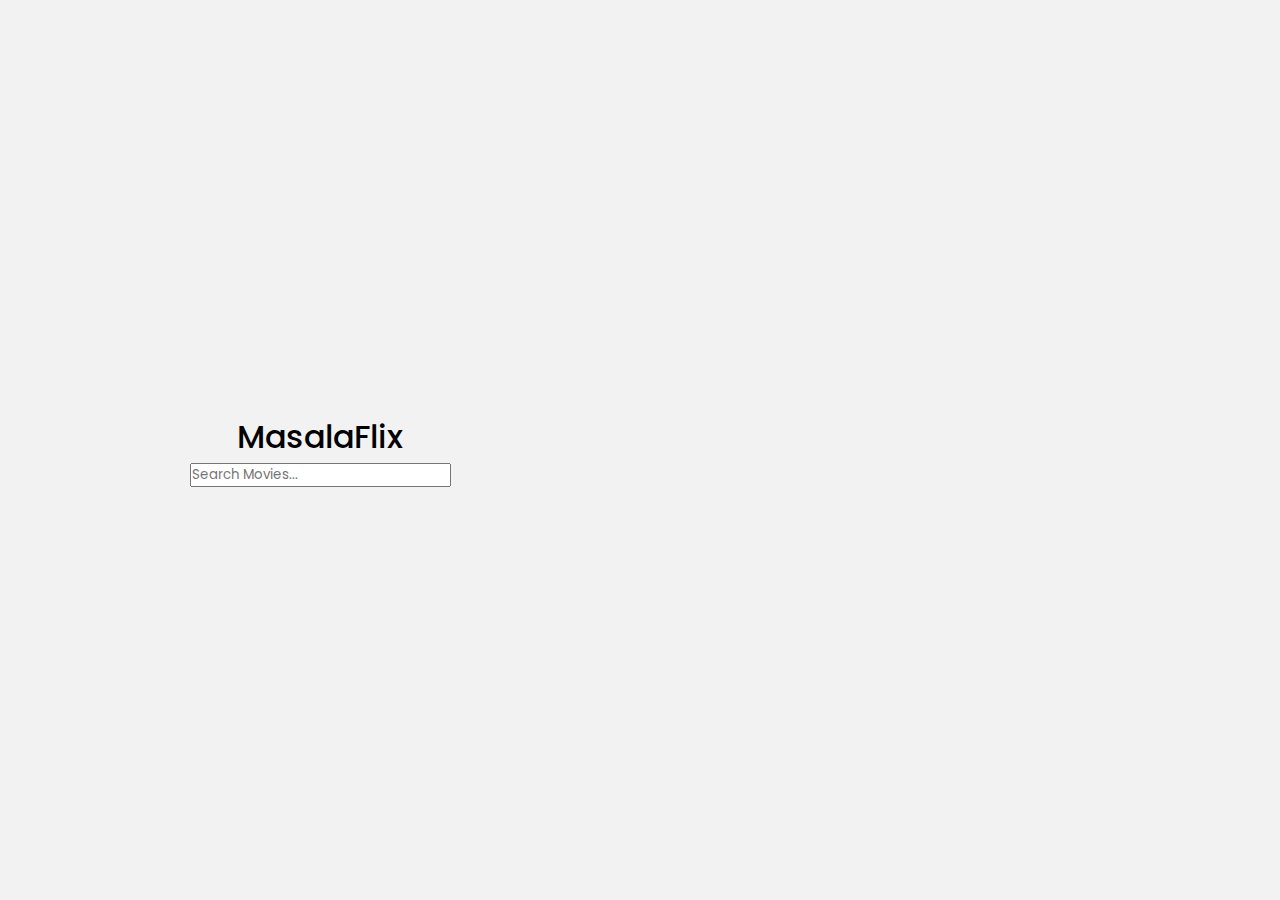
<file: index.html>
<!DOCTYPE html>
<html lang="en">
<head>
    <meta charset="UTF-8">
    <meta name="viewport" content="width=device-width, initial-scale=1.0">
    <title>MasalaFlix - Free Movies</title>
    <link rel="stylesheet" href="style.css">
</head>
<body>

    <header>
        <h1>MasalaFlix</h1>
        <input type="text" id="searchBox" placeholder="Search Movies..." onkeyup="searchMovies()">
    </header>

    <main id="videoContainer">
        <!-- Internet Archive Movie Embed -->
        <iframe src="https://archive.org/embed/mughal-e-azam-color-hd" width="640" height="480" frameborder="0" webkitallowfullscreen="true" mozallowfullscreen="true" allowfullscreen></iframe>
    </main>

    <script src="script.js"></script>

</body>
</html>
</file>
<file: style.css>
@import url('https://fonts.googleapis.com/css2?family=Poppins:wght@300;400;500;600;700&display=swap');

*{
    margin: 0;
    padding: 0;
    box-sizing: border-box;
    font-family: 'Poppins', sans-serif;
}

body{
    height: 100vh;
    display: flex;
    align-items: center;
    justify-content: center;
    background-color: #f2f2f2;
}

.container{
    background-color: #fff;
    padding: 2rem;
    border-radius: 10px;
    box-shadow: 0 0 10px rgba(0, 0, 0, 0.2);
}

h1{
    text-align: center;
    font-weight: 500;
}

.board{
    width: 400px;
    margin: 20px auto;
}

.buttons{
    margin-top: 20px;
    display: flex;
    justify-content: center;
    gap: 10px;
}

button{
    color: #fff;
    background-color: #000;
    border: none;
    width: 120px;
    height: 40px;
    border-radius: 6px;
    font-size: 0.9rem;
    cursor: pointer;
    transition: all 0.3s ease;
}

button:hover{
    background-color: #434343;
}

.move-history{
    margin-top: 20px;
    border: 1px solid #ccc;
    padding: 10px;
    border-radius: 5px;
    height: 100px;
    width: 400px;
    overflow-y: scroll;
    background-color: #f2f2f2;
}
</file>
